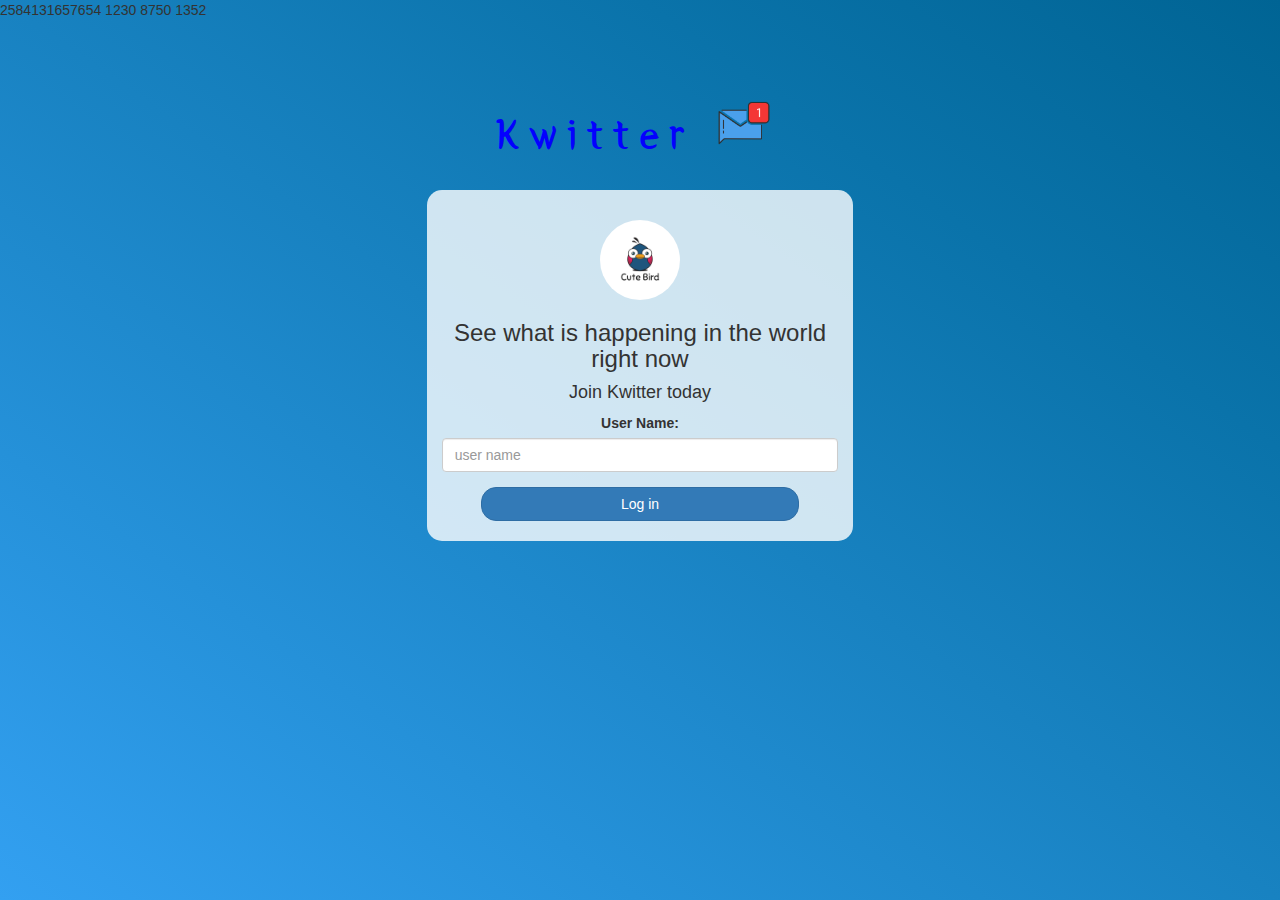
<file: index.html>
<!DOCTYPE html>
<html>
<head>
	<title>my web app</title>
<link href="https://fonts.googleapis.com/css?family=Yeon+Sung&display=swap" rel="stylesheet"><meta name="viewport" content="width=device-width, initial-scale=1">

<link rel="stylesheet" href="https://maxcdn.bootstrapcdn.com/bootstrap/3.4.0/css/bootstrap.min.css">
<script src="https://ajax.googleapis.com/ajax/libs/jquery/3.4.1/jquery.min.js"></script>
<script src="https://maxcdn.bootstrapcdn.com/bootstrap/3.4.0/js/bootstrap.min.js"></script>
2584131657654
1230
8750
1352

<link rel="stylesheet" type="text/css" href="style.css">
<script src="kwitter.js"></script>
</head>
<body>
<center>
	<h1 class="header">	
		Kwitter	<sup>
	<img src="m2.png">
	</sup>
</h1>
	<div class="col-lg-4 col-md-6 col-sm-6 col-xs-11 login_div">
	<img src="logo.png" class="logo">
		<h3 >See what is happening in the world right now</h3>
		<h4 >Join Kwitter today</h4>
		<div class="form-group">
		  <label >User Name:</label>
<input type="text"id="user_name"class="form-control" placeholder="user name">
		</div>
		<button id="login_button" class="btn btn-primary" onclick="add_user">Log in</button>
		<br><br>
	</div>
</center>
</body>
</html>
</file>
<file: style.css>
html, body
{
  height: 100%;
  margin: 0;
}

body
{
background-image: linear-gradient(to right top, #33a0f1, #2591d9, #1882c1, #0a73aa, #006494);
}

.header
{
	color: rgb(4, 0, 255);font-family: 'Yeon Sung';font-size: 45px;letter-spacing: 10px;margin-top: 80px;
}
.header img
{
	width: 80px;margin-left: -15px;
}

.login_div
{
	background:rgba(255,255,255,0.8);float: none;border-radius: 15px;;float: none;border-radius: 15px;
}

.logo
{
	width: 80px;margin-top: 30px;border-radius: 40px;
	
}

#login_button
{
	width: 80%;border-radius: 15px;
}

.room_name
{
	cursor: pointer;
	font-size: 20px;
}


#logout
{
	font-size: 20px; float: right;
}


#output
{
	padding: 10px; width:80%;background: rgba(255,255,255,0.8);border-radius: 15px;
}

.input_div_room_page
{
	width: 80%;
}

.input_div label
{
	color: rgb(245, 13, 13);font-size: 20px;
}


.input_div_message_page
{
	position: fixed;bottom: 0px;width: 100%;background: rgba(255,255,255,0.8);
}
.input_div_message_page label
{
	color: black;
}
.input_div_message_page #msg
{
	width: 80%;
}
.input_div_message_page button
{
	margin-top: 15px;
	width: 50%; 
}
.color_white
{
	color: white
}

.user_tick
{
	width:20px;
}
.message_h4
{
	padding-left:5px;color:grey;
}
</file>
